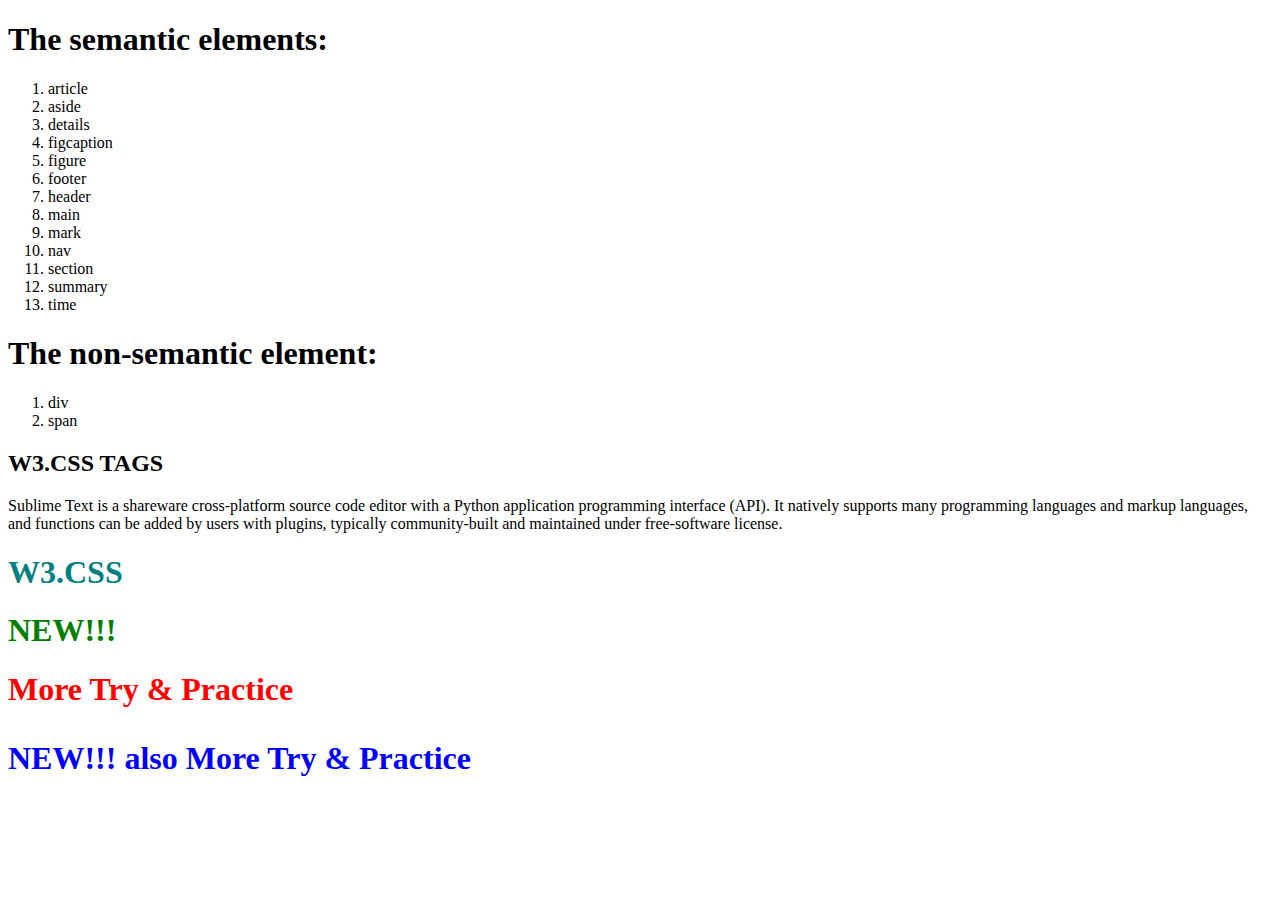
<file: about.html>
<!DOCTYPE html>
<html lang="en">
<title>SSB 332 -W3.CSS</title>
	
		<meta charset="UTF-8">
		<meta name="viewport" content="width=device-width,initial scale=1">
		<link rel="stylesheet" type="text/css" href="https://www.w3schools.com/W3.CSS">
	
		<title>SSB 332 -W3.CSS</title>
	
	<body>

	<h1 style=color:lilen;background color:red;><b><span class=W3-tag W3-red>The semantic elements:</b></span></h1>
	<ol type="circle">
		
		<li>article</li>
		<li>aside</li>
		<li>details</li>
		<li>figcaption</li>
		<li>figure</li>
        <li>footer</li>
		<li>header</li>
		<li>main</li>
		<li>mark</li>
        <li>nav</li>
		<li>section</li>
		<li>summary</li>
		<li>time</li>
	</ol>

		<h1><b>The non-semantic element:</b></h1>
		<ol type="disc">
			<li>div</li>
			<li>span</li>
</ol>
<div class="W3-Container">
	<h2>W3.CSS TAGS</h2>
	<p>Sublime Text is a shareware cross-platform source code editor with a Python application programming interface (API). It natively supports many programming languages and markup languages, and functions can be added by users with plugins, typically community-built and maintained under free-software license.
</p>
<h1 style=color:teal;>W3.CSS</h1>
	
</style>
	
</style>

<p><h1 style=color:green><span class="W3-tag W3-teal">NEW!!!</span></h1></p>
<p><h1 style=color:red><span class="W3-tag W3- pink">More Try & Practice</span></p>
<p><h1 style=color:blue><span class="W3-tag ">NEW!!! also More Try & Practice</span></p>
	
</div>

	
</body>
</html>
</file>
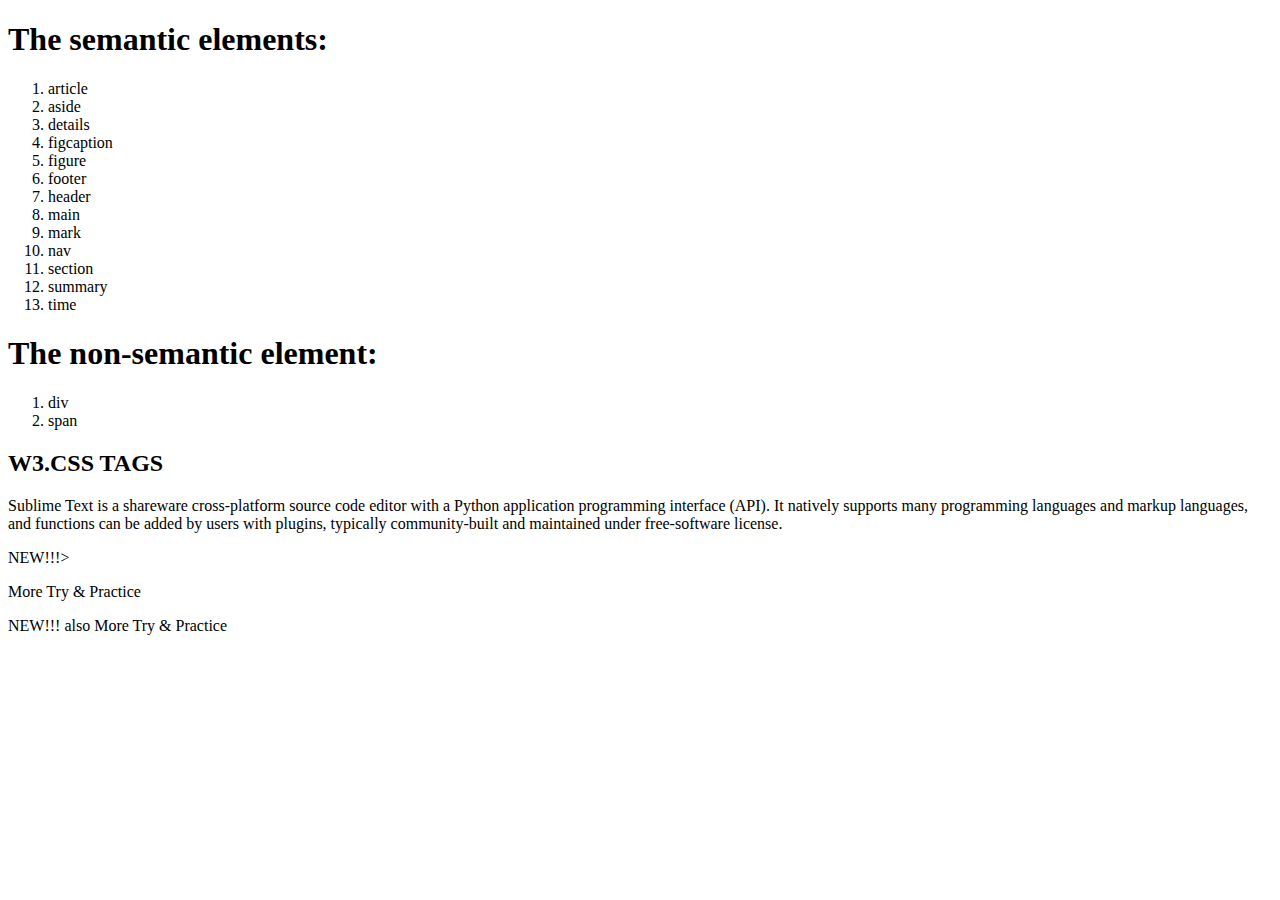
<file: Home work 5.html>
<!DOCTYPE html>
</html>
	<head>
		<meta charset="UTF-8">
		<title>CSS</title>
		<body>

	<h1><b>The semantic elements:</b></h1>
	<ol type="circle">
		
		<li>article</li>
		<li>aside</li>
		<li>details</li>
		<li>figcaption</li>
		<li>figure</li>
        <li>footer</li>
		<li>header</li>
		<li>main</li>
		<li>mark</li>
        <li>nav</li>
		<li>section</li>
		<li>summary</li>
		<li>time</li>
	</ol>

		<h1><b>The non-semantic element:</b></h1>
		<ol type="disc">
			<li>div</li>
			<li>span</li>
</ol>
<div class="W3-Container">
	<h2>W3.CSS TAGS</h2>
	<p>Sublime Text is a shareware cross-platform source code editor with a Python application programming interface (API). It natively supports many programming languages and markup languages, and functions can be added by users with plugins, typically community-built and maintained under free-software license.
</p>

<p><span class="W3-tag W3-teal">NEW!!!</span>></p>
<p><span class="W3-tag W3- pink">More Try & Practice</span></p>
<p><span class="W3-tag ">NEW!!! also More Try & Practice</span></p>
	
</div>

	
</body>
</html>
</file>
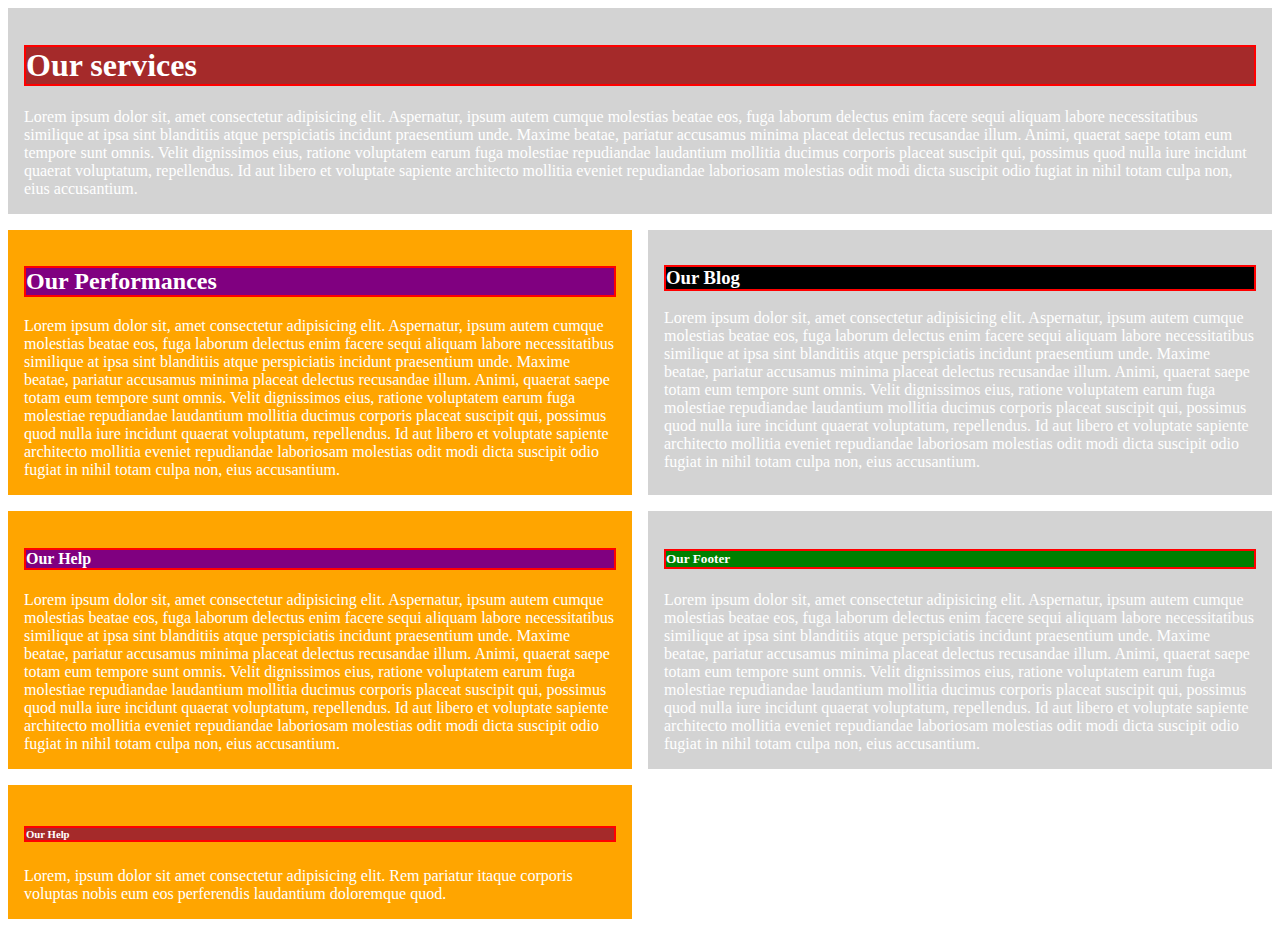
<file: index2.html>
<!DOCTYPE html>
</html>
	<head>
		<meta charset="UTF-8">
		<Title>Grid</Title>
		<link rel="stylesheet" href="style2.css">
	</head>
	<body>
		
	
	<div id="main">
		<div class="child">
	<h1>Our services</h1>
Lorem ipsum dolor sit, amet consectetur adipisicing elit. Aspernatur, ipsum autem cumque molestias beatae eos, fuga laborum delectus enim facere sequi aliquam labore necessitatibus similique at ipsa sint blanditiis atque perspiciatis incidunt praesentium unde. Maxime beatae, pariatur accusamus minima placeat delectus recusandae illum. Animi, quaerat saepe totam eum tempore sunt omnis. Velit dignissimos eius, ratione voluptatem earum fuga molestiae repudiandae laudantium mollitia ducimus corporis placeat suscipit qui, possimus quod nulla iure incidunt quaerat voluptatum, repellendus. Id aut libero et voluptate sapiente architecto mollitia eveniet repudiandae laboriosam molestias odit modi dicta suscipit odio fugiat in nihil totam culpa non, eius accusantium.
</div>


<div class="child">
	

<h2>Our Performances</h2>
Lorem ipsum dolor sit, amet consectetur adipisicing elit. Aspernatur, ipsum autem cumque molestias beatae eos, fuga laborum delectus enim facere sequi aliquam labore necessitatibus similique at ipsa sint blanditiis atque perspiciatis incidunt praesentium unde. Maxime beatae, pariatur accusamus minima placeat delectus recusandae illum. Animi, quaerat saepe totam eum tempore sunt omnis. Velit dignissimos eius, ratione voluptatem earum fuga molestiae repudiandae laudantium mollitia ducimus corporis placeat suscipit qui, possimus quod nulla iure incidunt quaerat voluptatum, repellendus. Id aut libero et voluptate sapiente architecto mollitia eveniet repudiandae laboriosam molestias odit modi dicta suscipit odio fugiat in nihil totam culpa non, eius accusantium.
</div>


<div class="child">
	

<h3>Our Blog</h3>
Lorem ipsum dolor sit, amet consectetur adipisicing elit. Aspernatur, ipsum autem cumque molestias beatae eos, fuga laborum delectus enim facere sequi aliquam labore necessitatibus similique at ipsa sint blanditiis atque perspiciatis incidunt praesentium unde. Maxime beatae, pariatur accusamus minima placeat delectus recusandae illum. Animi, quaerat saepe totam eum tempore sunt omnis. Velit dignissimos eius, ratione voluptatem earum fuga molestiae repudiandae laudantium mollitia ducimus corporis placeat suscipit qui, possimus quod nulla iure incidunt quaerat voluptatum, repellendus. Id aut libero et voluptate sapiente architecto mollitia eveniet repudiandae laboriosam molestias odit modi dicta suscipit odio fugiat in nihil totam culpa non, eius accusantium.
</div>
	<div class="child">
	
		<h4>Our Help</h4>
		Lorem ipsum dolor sit, amet consectetur adipisicing elit. Aspernatur, ipsum autem cumque molestias beatae eos, fuga laborum delectus enim facere sequi aliquam labore necessitatibus similique at ipsa sint blanditiis atque perspiciatis incidunt praesentium unde. Maxime beatae, pariatur accusamus minima placeat delectus recusandae illum. Animi, quaerat saepe totam eum tempore sunt omnis. Velit dignissimos eius, ratione voluptatem earum fuga molestiae repudiandae laudantium mollitia ducimus corporis placeat suscipit qui, possimus quod nulla iure incidunt quaerat voluptatum, repellendus. Id aut libero et voluptate sapiente architecto mollitia eveniet repudiandae laboriosam molestias odit modi dicta suscipit odio fugiat in nihil totam culpa non, eius accusantium.
	</div>

		<div class="child">
	
			<h5>Our Footer</h5>
			Lorem ipsum dolor sit, amet consectetur adipisicing elit. Aspernatur, ipsum autem cumque molestias beatae eos, fuga laborum delectus enim facere sequi aliquam labore necessitatibus similique at ipsa sint blanditiis atque perspiciatis incidunt praesentium unde. Maxime beatae, pariatur accusamus minima placeat delectus recusandae illum. Animi, quaerat saepe totam eum tempore sunt omnis. Velit dignissimos eius, ratione voluptatem earum fuga molestiae repudiandae laudantium mollitia ducimus corporis placeat suscipit qui, possimus quod nulla iure incidunt quaerat voluptatum, repellendus. Id aut libero et voluptate sapiente architecto mollitia eveniet repudiandae laboriosam molestias odit modi dicta suscipit odio fugiat in nihil totam culpa non, eius accusantium.
		</div>
         <div class="child">
	
		<h6>Our Help</h4>
		Lorem, ipsum dolor sit amet consectetur adipisicing elit. Rem pariatur itaque corporis voluptas nobis eum eos perferendis laudantium doloremque quod.
	</div>


		
		</body>
		</html>
</file>
<file: style2.css>
#main{
display:grid;
grid-template-columns: 1fr 1fr;
grid-column-gap: 1em;
grid-row-gap: 1em;
grid-auto-rows: minmax(100px, auto);



}
.child{
color:white;
background-color:orange;
padding:1em;
}
.child:nth-child(odd){
	background-color:lightgray;
}

.child:nth-child(1){
	grid-column: 1/3;

}
.child:nth-child(5){

}
h1{
	border: 2px solid red;
	background-color:brown; 
}
h2{
border: 2px solid red;
background-color:purple; 	
}
h3{
border: 2px solid red;
background-color:black; 
}
h4{
border: 2px solid red;
background-color:purple; 
}
h5{
border: 2px solid red;
background-color:green; 
}
h6{
border: 2px solid red;
background-color:brown; 
		
align-items: start;
}
</file>
